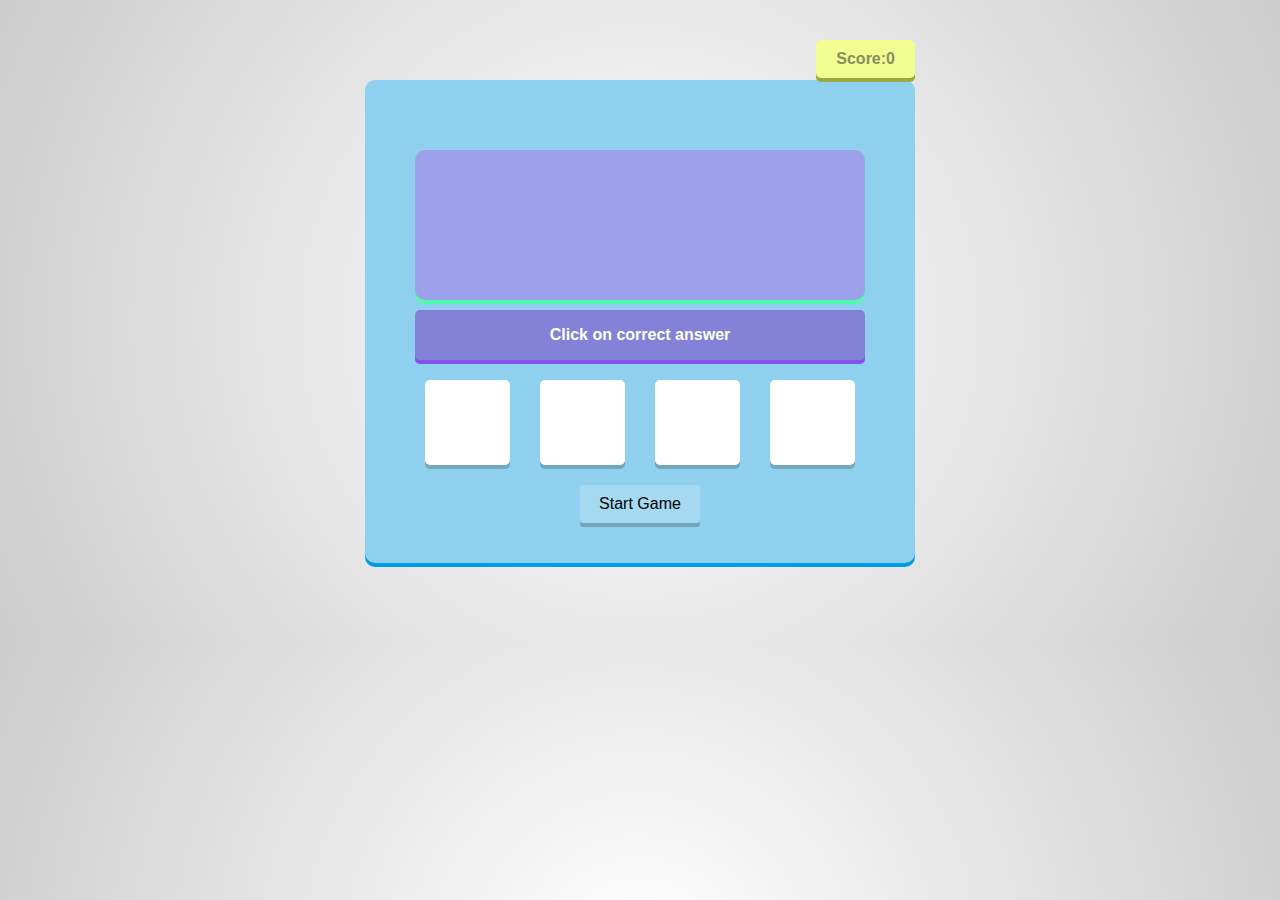
<file: index.html>
<!DOCTYPE html>
<html lang="en">
<head>
    <meta charset="UTF-8">
    <meta name="viewport" content="width=device-width, initial-scale=1.0">
    <title>Math Game:Learning Fun</title>
    <link rel="stylesheet" href="style.css">
</head>
<body>
    <div id="container">
        <div id="score">Score:<span id="scorevalue">0</span></div>
        <div id="correct">Correct</div>
        <div id="wrong">Try again</div>
        <div id="question"></div>
        <div id="instruction">Click on correct answer</div>
        <div id="choice">
            <div id="box1" class="Box"></div>
            <div id="box2" class="Box"></div>
            <div id="box3" class="Box"></div>
            <div id="box4" class="Box"></div>
        </div>
        <div id="startreset">Start Game</div>
        <div id="timeremaining">Time Remaining:<span id="trvalue" ></span></div>
        <div id="gameover">
            <!-- <p>Game Over</p>
            <p>Your Score is:</p> -->
        </div>
    </div>
    <script src="script.js"></script>
</body>
</html>
</file>
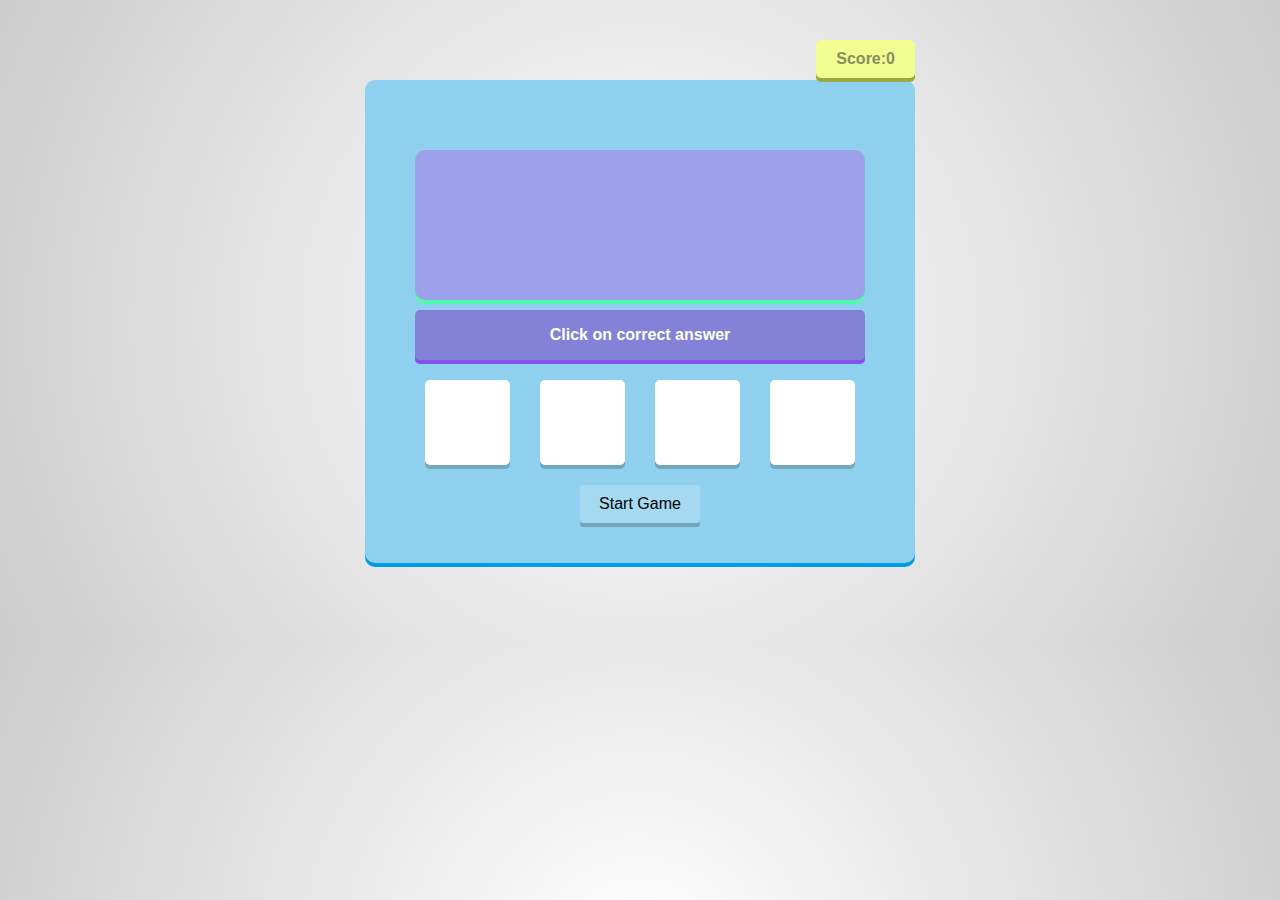
<file: Math Game/index.html>
<!DOCTYPE html>
<html lang="en">
<head>
    <meta charset="UTF-8">
    <meta name="viewport" content="width=device-width, initial-scale=1.0">
    <title>Math Game:Learning Fun</title>
    <link rel="stylesheet" href="style.css">
</head>
<body>
    <div id="container">
        <div id="score">Score:<span id="scorevalue">0</span></div>
        <div id="correct">Correct</div>
        <div id="wrong">Try again</div>
        <div id="question"></div>
        <div id="instruction">Click on correct answer</div>
        <div id="choice">
            <div id="box1" class="Box"></div>
            <div id="box2" class="Box"></div>
            <div id="box3" class="Box"></div>
            <div id="box4" class="Box"></div>
        </div>
        <div id="startreset">Start Game</div>
        <div id="timeremaining">Time Remaining:<span id="trvalue" ></span></div>
        <div id="gameover">
            <!-- <p>Game Over</p>
            <p>Your Score is:</p> -->
        </div>
    </div>
    <script src="script.js"></script>
</body>
</html>
</file>
<file: style.css>
/* Sabhi elements ka box model set karte hain taaki padding/border total width/height me count ho */
* {
    box-sizing: border-box;
}

/* Body ke liye basic styling */
body {
    height: 100%; /* Full page height cover kare */
    margin: 0;     /* Default browser margin hata de */
    padding: 0;    /* Default browser padding hata de */
    background: radial-gradient(circle, #fff, #ccc); /* Halka radial background gradient */
    font-family: Arial, sans-serif; /* Default font */
}

/* Main game container */
#container {
    max-width: 550px;        /* Max width desktop par 550px tak limited */
    width: 90%;              /* Chhoti screen ke liye 90% width */
    height: auto;            /* Height content ke according adjust hogi */
    background-color: #8ed0ee; /* Light blue background */
    margin: 80px auto;       /* Upar 80px aur horizontally center */
    padding: 20px;           /* Andar thoda space */
    border-radius: 10px;     /* Gol corners */
    box-shadow: 0px 4px 0px 0px #009de4; /* Neeche shadow effect */
    position: relative;      /* Relative taaki child absolute elements uske andar position ho sake */
}

/* Score badge */
#score {
    background-color: #f1ff92;   /* Light yellow background */
    color: #888e5f;              /* Greyish text */
    padding: 10px 20px;          /* Andar spacing */
    position: absolute;          /* Absolute to position inside container */
    top: -40px;                  /* Container ke upar 40px dikhana */
    right: 0;                    /* Container ke right aligned */
    border-radius: 5px;          /* Rounded corners */
    box-shadow: 0px 4px 0px 0px #9da843; /* Shadow effect */
    font-weight: bold;           /* Bold text */
}

/* Correct message box */
#correct,
#wrong {
    position: absolute;               /* Container ke andar absolutely placed */
    top: -40px;                       /* Score ke barabar upar */
    left: 50%;                        /* Center align karne ke liye */
    transform: translateX(-50%);      /* Perfect horizontal centering */
    padding: 10px 20px;               /* Internal padding */
    color: white;                     /* White text */
    display: none;                    /* Initially hidden */
    border-radius: 5px;              /* Rounded edges */
    font-weight: bold;               /* Bold message */
}

#correct {
    background-color: #42e252; /* Green background for correct */
}

#wrong {
    background-color: #de401e; /* Red background for wrong */
}

/* Math question box */
#question {
    width: 100%;                 /* Full width of parent */
    max-width: 450px;            /* But not more than 450px */
    height: 150px;               /* Fixed height */
    background-color: #9da0ea;   /* Light purple background */
    margin: 50px auto 10px auto; /* Vertical and horizontal spacing */
    font-size: 60px;             /* Large question text */
    text-align: center;          /* Centered text */
    line-height: 150px;          /* Vertically center content */
    box-shadow: 0px 4px 0px 0px #53faa8; /* Shadow */
    border-radius: 10px;         /* Rounded corners */
}

/* Instruction box */
#instruction {
    width: 100%;                 /* Full width of parent */
    max-width: 450px;            /* Max limit */
    height: 50px;                /* Fixed height */
    background-color: #8481d9;   /* Purple background */
    margin: 10px auto;           /* Centered and spaced */
    text-align: center;          /* Text centered */
    line-height: 50px;           /* Vertically center text */
    color: white;                /* White text */
    font-weight: bold;           /* Bold instructions */
    box-shadow: 0px 4px 0px 0px #8153e8; /* Shadow */
    border-radius: 5px;          /* Rounded edges */
}

/* Options container */
#choice {
    width: 100%;
    max-width: 450px;            /* Limit width */
    display: flex;               /* Flex layout for options */
    flex-wrap: wrap;             /* Next row me wrap hone de */
    justify-content: space-between; /* Even spacing between boxes */
    margin: 20px auto;           /* Centered */
    gap: 10px;                   /* Gap between boxes */
}

/* Each choice box */
.Box {
    flex: 1 1 calc(50% - 10px);  /* 2 box per row on small screen */
    max-width: 85px;             /* Limit width */
    height: 85px;                /* Fixed height */
    background-color: white;    /* White box */
    border-radius: 5px;         /* Rounded corners */
    cursor: pointer;            /* Pointer on hover */
    box-shadow: 0px 4px 0px 0px rgba(0, 0, 0, .2); /* Shadow */
    text-align: center;         /* Center text */
    line-height: 85px;          /* Vertically center */
    transition: all 0.2s ease;  /* Smooth hover effect */
    margin: 0 auto;             /* Center when space is available */
    position: relative;     /* ✅ For movement on click */

}

/* Start/Reset button */
#startreset {
    width: 120px;               /* Fixed width */
    padding: 10px;              /* Internal padding */
    background-color: rgba(255, 255, 255, .2); /* Transparent bg */
    margin: 20px auto;          /* Centered */
    border-radius: 3px;         /* Rounded corners */
    cursor: pointer;            /* Pointer cursor */
    text-align: center;         /* Center text */
    position: relative;         /* For top movement on click */
    box-shadow: 0px 4px 0px 0px rgba(0, 0, 0, .2); /* Shadow */
}

/* Time remaining badge */
#timeremaining {
    width: 150px;                         /* Fixed width */
    background-color: rgba(181, 235, 36, 0.8); /* Light yellow bg */
    padding: 10px;                        /* Padding */
    position: absolute;                   /* Absolute inside container */
    bottom: 10px;                         /* From bottom */
    right: 10px;                          /* From right */
    border-radius: 3px;                   /* Rounded */
    box-shadow: 0px 4px 0px 0px rgba(0, 0, 0, .2); /* Shadow */
    display: none;                        /* Initially hidden */
}

/* Game over message */
#gameover {
    width: 90%;                           /* Responsive width */
    max-width: 500px;                     /* Limit on large screen */
    background: linear-gradient(#f3ca6b, #f3706c); /* Gradient bg */
    text-align: center;                   /* Center text */
    color: white;                         /* White text */
    font-size: 30px;                      /* Large text */
    text-transform: uppercase;            /* All caps */
    position: absolute;                   /* Positioned inside container */
    top: 100px;
    left: 50%;
    transform: translateX(-50%);          /* Center horizontally */
    z-index: 2;                           /* Above everything */
    padding: 20px;
    border-radius: 10px;
    display: none;
}

/* Hover effect for boxes and button */
.Box:hover,
#startreset:hover {
    background-color: #9c89f6;            /* Purple on hover */
    box-shadow: 0px 4px 0px 0px rgba(0, 0, 0, .5); /* Darker shadow */
}

/* Active effect (clicked) */
.Box:active,
#startreset:active {
    top: 4px;                              /* Push down effect */
    box-shadow: 0px 4px 0px 0px rgba(0, 0, 0, .5);
}

/* Media Query for Mobile Screens */
@media screen and (max-width: 480px) {
    #question {
        font-size: 40px;                 /* Smaller font on mobile */
        height: 100px;
        line-height: 100px;
    }

    .Box {
        max-width: 70px;
        height: 70px;
        line-height: 70px;
        font-size: 16px;
    }

    #instruction {
        font-size: 14px;
        height: auto;
        line-height: 1.4;
    }

    #score {
        font-size: 14px;
        padding: 8px 12px;
    }

    #gameover {
        font-size: 22px;
        padding: 15px;
    }
}
</file>
<file: Math Game/style.css>
/* Sabhi elements ka box model set karte hain taaki padding/border total width/height me count ho */
* {
    box-sizing: border-box;
}

/* Body ke liye basic styling */
body {
    height: 100%; /* Full page height cover kare */
    margin: 0;     /* Default browser margin hata de */
    padding: 0;    /* Default browser padding hata de */
    background: radial-gradient(circle, #fff, #ccc); /* Halka radial background gradient */
    font-family: Arial, sans-serif; /* Default font */
}

/* Main game container */
#container {
    max-width: 550px;        /* Max width desktop par 550px tak limited */
    width: 90%;              /* Chhoti screen ke liye 90% width */
    height: auto;            /* Height content ke according adjust hogi */
    background-color: #8ed0ee; /* Light blue background */
    margin: 80px auto;       /* Upar 80px aur horizontally center */
    padding: 20px;           /* Andar thoda space */
    border-radius: 10px;     /* Gol corners */
    box-shadow: 0px 4px 0px 0px #009de4; /* Neeche shadow effect */
    position: relative;      /* Relative taaki child absolute elements uske andar position ho sake */
}

/* Score badge */
#score {
    background-color: #f1ff92;   /* Light yellow background */
    color: #888e5f;              /* Greyish text */
    padding: 10px 20px;          /* Andar spacing */
    position: absolute;          /* Absolute to position inside container */
    top: -40px;                  /* Container ke upar 40px dikhana */
    right: 0;                    /* Container ke right aligned */
    border-radius: 5px;          /* Rounded corners */
    box-shadow: 0px 4px 0px 0px #9da843; /* Shadow effect */
    font-weight: bold;           /* Bold text */
}

/* Correct message box */
#correct,
#wrong {
    position: absolute;               /* Container ke andar absolutely placed */
    top: -40px;                       /* Score ke barabar upar */
    left: 50%;                        /* Center align karne ke liye */
    transform: translateX(-50%);      /* Perfect horizontal centering */
    padding: 10px 20px;               /* Internal padding */
    color: white;                     /* White text */
    display: none;                    /* Initially hidden */
    border-radius: 5px;              /* Rounded edges */
    font-weight: bold;               /* Bold message */
}

#correct {
    background-color: #42e252; /* Green background for correct */
}

#wrong {
    background-color: #de401e; /* Red background for wrong */
}

/* Math question box */
#question {
    width: 100%;                 /* Full width of parent */
    max-width: 450px;            /* But not more than 450px */
    height: 150px;               /* Fixed height */
    background-color: #9da0ea;   /* Light purple background */
    margin: 50px auto 10px auto; /* Vertical and horizontal spacing */
    font-size: 60px;             /* Large question text */
    text-align: center;          /* Centered text */
    line-height: 150px;          /* Vertically center content */
    box-shadow: 0px 4px 0px 0px #53faa8; /* Shadow */
    border-radius: 10px;         /* Rounded corners */
}

/* Instruction box */
#instruction {
    width: 100%;                 /* Full width of parent */
    max-width: 450px;            /* Max limit */
    height: 50px;                /* Fixed height */
    background-color: #8481d9;   /* Purple background */
    margin: 10px auto;           /* Centered and spaced */
    text-align: center;          /* Text centered */
    line-height: 50px;           /* Vertically center text */
    color: white;                /* White text */
    font-weight: bold;           /* Bold instructions */
    box-shadow: 0px 4px 0px 0px #8153e8; /* Shadow */
    border-radius: 5px;          /* Rounded edges */
}

/* Options container */
#choice {
    width: 100%;
    max-width: 450px;            /* Limit width */
    display: flex;               /* Flex layout for options */
    flex-wrap: wrap;             /* Next row me wrap hone de */
    justify-content: space-between; /* Even spacing between boxes */
    margin: 20px auto;           /* Centered */
    gap: 10px;                   /* Gap between boxes */
}

/* Each choice box */
.Box {
    flex: 1 1 calc(50% - 10px);  /* 2 box per row on small screen */
    max-width: 85px;             /* Limit width */
    height: 85px;                /* Fixed height */
    background-color: white;    /* White box */
    border-radius: 5px;         /* Rounded corners */
    cursor: pointer;            /* Pointer on hover */
    box-shadow: 0px 4px 0px 0px rgba(0, 0, 0, .2); /* Shadow */
    text-align: center;         /* Center text */
    line-height: 85px;          /* Vertically center */
    transition: all 0.2s ease;  /* Smooth hover effect */
    margin: 0 auto;             /* Center when space is available */
    position: relative;     /* ✅ For movement on click */

}

/* Start/Reset button */
#startreset {
    width: 120px;               /* Fixed width */
    padding: 10px;              /* Internal padding */
    background-color: rgba(255, 255, 255, .2); /* Transparent bg */
    margin: 20px auto;          /* Centered */
    border-radius: 3px;         /* Rounded corners */
    cursor: pointer;            /* Pointer cursor */
    text-align: center;         /* Center text */
    position: relative;         /* For top movement on click */
    box-shadow: 0px 4px 0px 0px rgba(0, 0, 0, .2); /* Shadow */
}

/* Time remaining badge */
#timeremaining {
    width: 150px;                         /* Fixed width */
    background-color: rgba(181, 235, 36, 0.8); /* Light yellow bg */
    padding: 10px;                        /* Padding */
    position: absolute;                   /* Absolute inside container */
    bottom: 10px;                         /* From bottom */
    right: 10px;                          /* From right */
    border-radius: 3px;                   /* Rounded */
    box-shadow: 0px 4px 0px 0px rgba(0, 0, 0, .2); /* Shadow */
    display: none;                        /* Initially hidden */
}

/* Game over message */
#gameover {
    width: 90%;                           /* Responsive width */
    max-width: 500px;                     /* Limit on large screen */
    background: linear-gradient(#f3ca6b, #f3706c); /* Gradient bg */
    text-align: center;                   /* Center text */
    color: white;                         /* White text */
    font-size: 30px;                      /* Large text */
    text-transform: uppercase;            /* All caps */
    position: absolute;                   /* Positioned inside container */
    top: 100px;
    left: 50%;
    transform: translateX(-50%);          /* Center horizontally */
    z-index: 2;                           /* Above everything */
    padding: 20px;
    border-radius: 10px;
    display: none;
}

/* Hover effect for boxes and button */
.Box:hover,
#startreset:hover {
    background-color: #9c89f6;            /* Purple on hover */
    box-shadow: 0px 4px 0px 0px rgba(0, 0, 0, .5); /* Darker shadow */
}

/* Active effect (clicked) */
.Box:active,
#startreset:active {
    top: 4px;                              /* Push down effect */
    box-shadow: 0px 4px 0px 0px rgba(0, 0, 0, .5);
}

/* Media Query for Mobile Screens */
@media screen and (max-width: 480px) {
    #question {
        font-size: 40px;                 /* Smaller font on mobile */
        height: 100px;
        line-height: 100px;
    }

    .Box {
        max-width: 70px;
        height: 70px;
        line-height: 70px;
        font-size: 16px;
    }

    #instruction {
        font-size: 14px;
        height: auto;
        line-height: 1.4;
    }

    #score {
        font-size: 14px;
        padding: 8px 12px;
    }

    #gameover {
        font-size: 22px;
        padding: 15px;
    }
}
</file>
